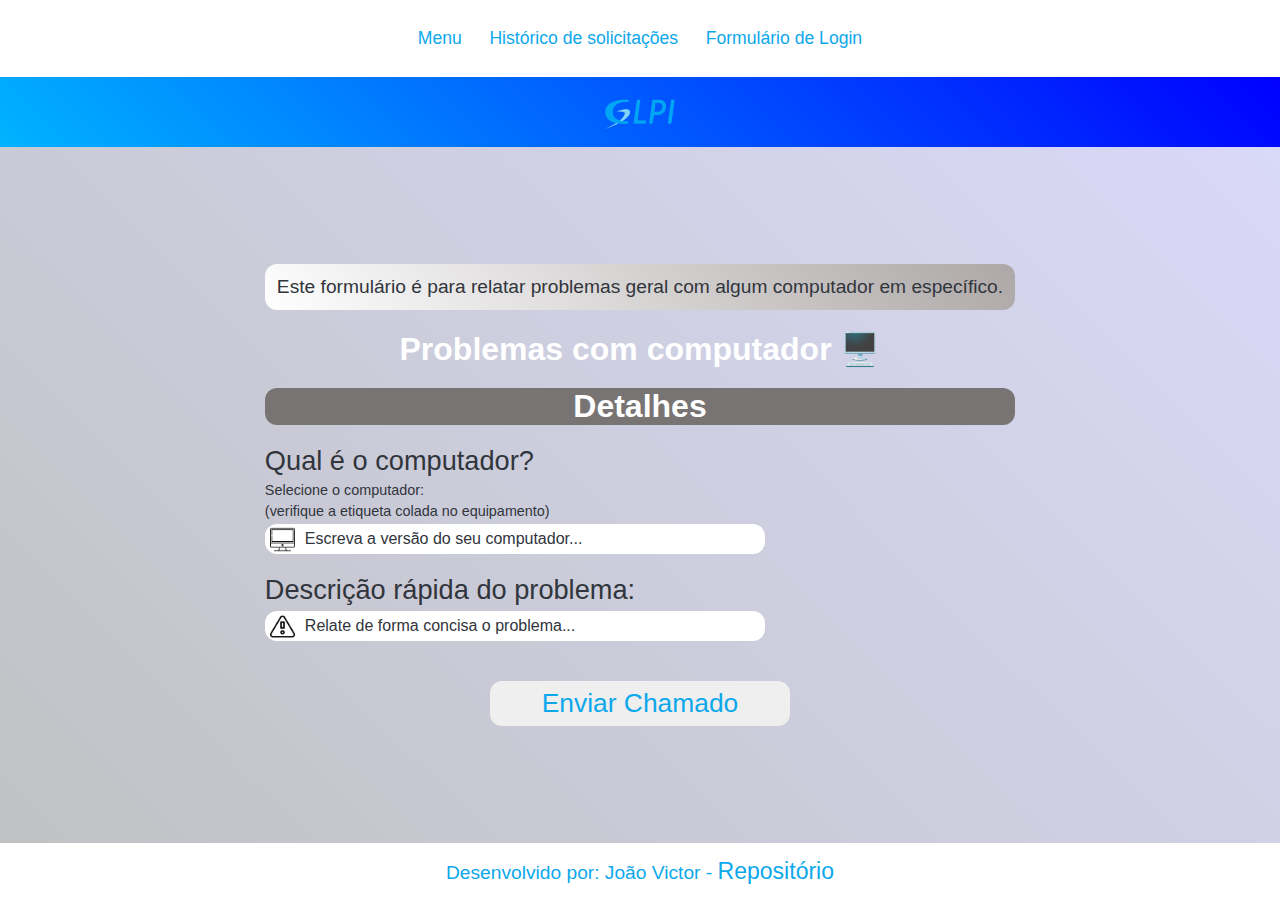
<file: index.html>
<!DOCTYPE html>
<html lang="pt-br">
<head>
    <meta charset="UTF-8">
    <meta name="viewport" content="width=device-width, initial-scale=1.0">
    <title>Projeto GLPI - Solicitação </title>
    <link rel="stylesheet" href="./css/solicitacoes.css">
    <link rel="shortcut icon" href="./imgs/glpi.ico" type="image/x-icon">
</head>
<body>
    <main>
        <nav>
            <ul>
                <li><a href="https://lspking468.github.io/glpi-danilo/" target="_self">Menu</a></li>
                <li><a href="https://lspking468.github.io/glpi-felipe/" target="_self">Histórico de solicitações</a></li>
                <li><a href="https://lspking468.github.io/glpi-leandro/" target="_self">Formulário de Login</a></li>
            </ul>
        </nav>
        <header>
            <img src="./imgs/glpi.ico" alt="GLPI" width="70px" height="70px">
        </header>
        <section>
            <form action="" method="post">
                <div class="containerP">
                    <p>Este formulário é para relatar problemas geral com algum computador em específico.</p>
                </div>
                <div class="containerH1">
                    <h1>Problemas com computador 🖥️</h1>
                </div>

                <div class="containerH1">
                    <h1>Detalhes</h1>
                </div>

                <div class="inputContainer">
                    <label for="selectComputer">Qual é o computador?</label>
                    <p>Selecione o computador:</p>
                    <p>(verifique a etiqueta colada no equipamento)</p>
                    <div class="inputimg">
                        <img src="./imgs/computador.png" width="25px" height="25px" >
                        <input type="text" id="selectComputer" placeholder="Escreva a versão do seu computador..." required>
                    </div>
                </div>

                <div class="inputContainer">
                    <label for="descriptionProblem">
                        Descrição rápida do problema:
                    </label>
                    <div class="inputimg">
                        <img src="./imgs/problema.png" width="25px" height="25px" alt="">
                        <input type="text" id="descriptionProblem" placeholder="Relate de forma concisa o problema..." required>
                    </div>
                </div>

                <div class="containerButton">
                    <button type="submit"><a href="https://lspking468.github.io/glpi-felipe/">Enviar Chamado</a></button>
                </div>
            </form>
        </section>
        <footer>
            <p>Desenvolvido por: João Victor - <a href="https://github.com/lspking468/glpi-joao-victor/blob/main/index.html">Repositório</a></p>
          </footer>
    </main>
</body>
</html>
</file>
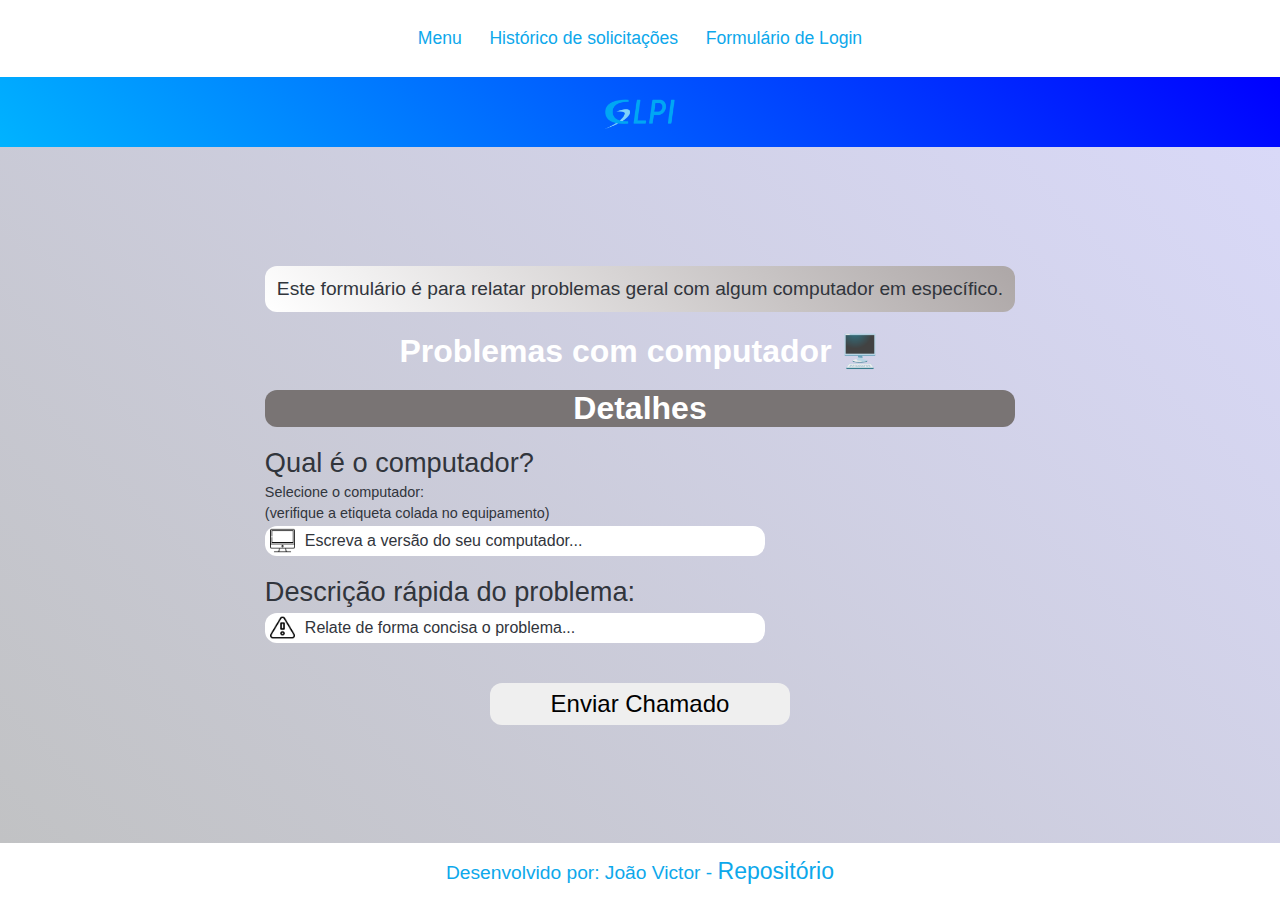
<file: solicitacoes.html>
<!DOCTYPE html>
<html lang="pt-br">
<head>
    <meta charset="UTF-8">
    <meta name="viewport" content="width=device-width, initial-scale=1.0">
    <title>Projeto GLPI - Solicitação </title>
    <link rel="stylesheet" href="./css/solicitacoes.css">
    <link rel="shortcut icon" href="./imgs/glpi.ico" type="image/x-icon">
</head>
<body>
    <main>
        <nav>
            <ul>
                <li><a href="../work_danilo/menu.html" target="_self">Menu</a></li>
                <li><a href="../work_felipe/chamados.html" target="_self">Histórico de solicitações</a></li>
                <li><a href="../work_leandro-volpe/index.html" target="_self">Formulário de Login</a></li>
            </ul>
        </nav>
        <header>
            <img src="./imgs/glpi.ico" alt="GLPI" width="70px" height="70px">
        </header>
        <section>
            <form action="" method="post">
                <div class="containerP">
                    <p>Este formulário é para relatar problemas geral com algum computador em específico.</p>
                </div>
                <div class="containerH1">
                    <h1>Problemas com computador 🖥️</h1>
                </div>

                <div class="containerH1">
                    <h1>Detalhes</h1>
                </div>

                <div class="inputContainer">
                    <label for="selectComputer">Qual é o computador?</label>
                    <p>Selecione o computador:</p>
                    <p>(verifique a etiqueta colada no equipamento)</p>
                    <div class="inputimg">
                        <img src="./imgs/computador.png" width="25px" height="25px" >
                        <input type="text" id="selectComputer" placeholder="Escreva a versão do seu computador..." required>
                    </div>
                </div>

                <div class="inputContainer">
                    <label for="descriptionProblem">
                        Descrição rápida do problema:
                    </label>
                    <div class="inputimg">
                        <img src="./imgs/problema.png" width="25px" height="25px" alt="">
                        <input type="text" id="descriptionProblem" placeholder="Relate de forma concisa o problema..." required>
                    </div>
                </div>

                <div class="containerButton">
                    <button type="submit">Enviar Chamado</button>
                </div>
            </form>
        </section>
        <footer>
            <p>Desenvolvido por: João Victor - <a href="#">Repositório</a></p>
          </footer>
    </main>
</body>
</html>
</file>
<file: css/solicitacoes.css>
* {
    margin: 0;
    padding: 0;
    box-sizing: border-box;
}

main {
    width: 100vw;
    height: 100vh;
    display: flex;
    flex-direction: column;
}

header {
    width: 100%;
    height: max-content;
    background-image: linear-gradient(45deg, #00b3ff, #0000ff);
    display: flex;
    justify-content: center;
    align-items: center;
    gap: 50px;
}

nav {
    width: 100%;
    height: 100px;
}

nav ul {
    display: flex;
    justify-content: center;
    align-items: center;
    height: 100%;
    gap: 27.56665px;
}

nav ul li {
    list-style: none;
}

nav ul li a, main button a{
    text-decoration: none;
    text-align: center;
    transition: 0.78s;
    font-size: 1.1em;
    font-family: Arial, Helvetica, sans-serif;
    color: #0da8eb;
}
nav ul li a:hover {
    color: #dc143c;
    transition: 0.78s;
}

.containerH1 {
    width: 100%;
    display: flex;
    justify-content: center;
    font-family: Arial, Helvetica, sans-serif;
    font-style: 2.5em;
    border-radius: 12px;
}
.containerH1 h1 {
    color: #ffffff;
}

.containerH1:nth-of-type(3) {
    background-color: #797474;
}

main label, p {
    font-size: 1.7em;
    font-family: Arial, Helvetica, sans-serif;
    color: #31353c;
}
main p {
    font-size: 0.9em;  
}

.inputContainer {
    display: flex;
    flex-direction: column;
    gap: 5px;
}

input {
    width: 500px;
    height: 30px;
    border-radius: 12px;
    font-family: Arial, Helvetica, sans-serif;
    font-size: 1.0em;
    color: #31353c;
    border: none;
    outline: none;
    padding-inline-start: 40px;
}
input::placeholder {
    color: #31353c;
}

form {
    width: max-content;
    height: 100%;
    display: flex;
    flex-direction: column;
    justify-content: center;
    gap: 20px;
    padding: 20px;
}

section {
    width: 100%;
    height: 100%;
    display: flex;
    justify-content: center;
    background-image: linear-gradient(45deg, #c1c2c4, #d9d9f8);
}

.inputimg {
    position: relative;
    display: flex;
    align-items: center;
}
.inputimg img {
    position: absolute;
    margin-inline-start: 5px;

}

.containerP {
    width: 100%;
    height: max-content;
    background-image: linear-gradient(45deg, #fff, #ada7a7);
    padding: 12px;
    border-radius: 12px;
}

.containerP p {
    font-size: 1.2em;
    font-family: Arial, Helvetica, sans-serif;
}

main button {
    width: 300px;
    height: max-content;
    padding: 7px;
    font-size: 1.5em;
    font-family: Arial, Helvetica, sans-serif;
    border: none;
    outline: none;
    border-radius: 12px;
    transition: 0.78s;
    cursor: pointer;
}

main button:hover {
    color: #fff;
    border: 1px solid #fff;
    background-color: transparent;
    transition: 0.78s;
    scale: 107%;
}

.inputFlex input{
    width: 250px;
    height: 25px;
}

.containerButton {
    width: 100%;
    display: flex;
    justify-content: center;
    margin-block-start: 20px;
}

footer {
    width: 100%;
    height: max-content;
    display: flex;
    justify-content: center;
    padding: 15px;
}

footer a, footer p {
    text-decoration: none;
    color: #0da8eb;
    transition: 0.78s;
    font-size: 1.2em;
}

footer a:hover{
    color: #dc143c;
    transition: 0.78s;
}
</file>
